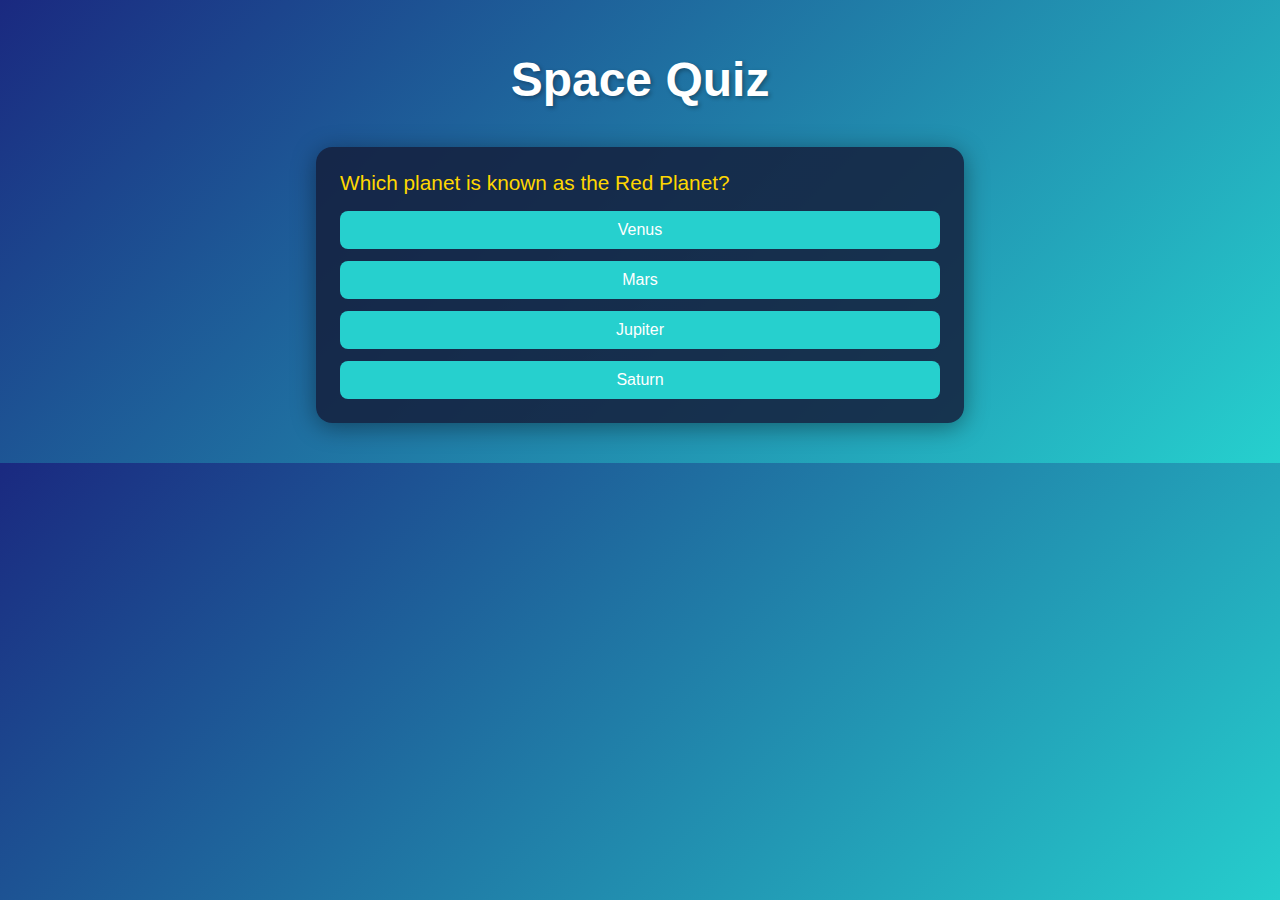
<file: pages/space-quiz.html>
<!DOCTYPE html>
<html lang="en">
<head>
  <meta charset="UTF-8">
  <title>Space Quiz</title>
  <link rel="stylesheet" href="../styles/space-quiz.css">
</head>
<body>
  <main>
    <h1>Space Quiz</h1>
    <div id="quiz-container">
      <!-- Quiz questions will be loaded here -->
    </div>
    <script src="../scripts/space-quiz.js"></script>
  </main>
</body>
</html>
</file>
<file: styles/space-quiz.css>
body {
  background: linear-gradient(135deg, #1a2980 0%, #26d0ce 100%);
  font-family: Arial, sans-serif;
  margin: 0;
  padding: 20px;
}

h1 {
  text-align: center;
  color: #fff;
  font-size: 3em;
  margin-bottom: 40px;
  text-shadow: 2px 2px 4px rgba(0,0,0,0.3);
}

#quiz-container {
  background: rgba(20,30,60,0.85);
  border-radius: 16px;
  box-shadow: 0 4px 24px rgba(0,0,0,0.4);
  padding: 24px;
  margin: 20px auto;
  max-width: 600px;
}

.question {
  color: #ffd700;
  font-size: 1.3em;
  margin-bottom: 16px;
}

.answers {
  display: flex;
  flex-direction: column;
  gap: 12px;
}

.answer-btn {
  background: #26d0ce;
  color: #fff;
  border: none;
  border-radius: 8px;
  padding: 10px 20px;
  font-size: 1em;
  cursor: pointer;
  transition: background 0.3s;
}

.answer-btn:hover {
  background: #ffd700;
  color: #1a2980;
}

.result {
  color: #fff;
  font-size: 1.2em;
  margin-top: 20px;
  text-align: center;
}
</file>
